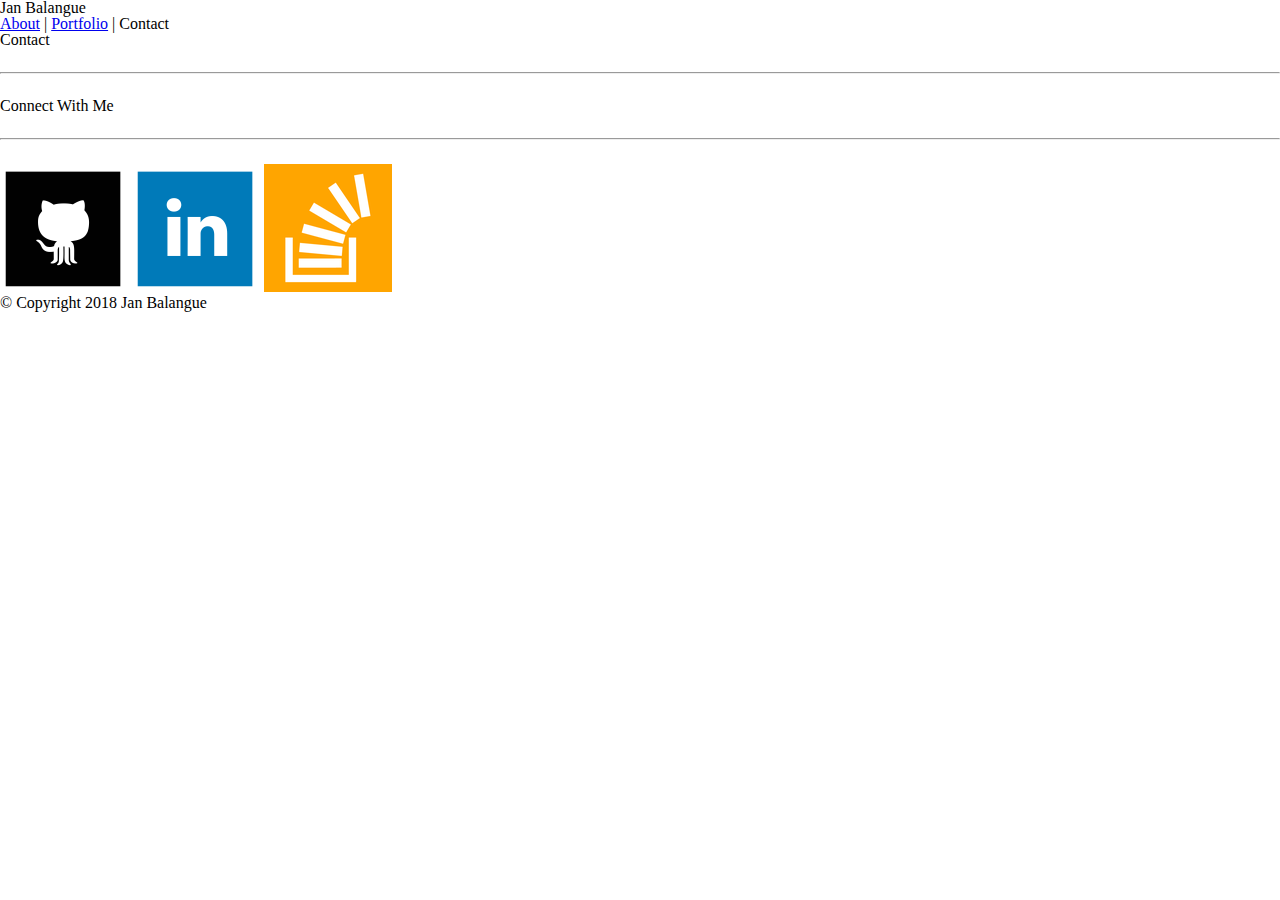
<file: contact.html>
<!DOCTYPE html>
<html lang="en">
<head>
    <meta charset="UTF-8">
    <title>Jan Balangue | Contact</title>
    <link rel="stylesheet" type="text/css" href="./assets/css/reset.css">
    <link rel="stylesheet" type="text/css" href="./assets/css/style.css">
</head>
<body>
    <div class="container">
        <header class="clear">
            <h1>Jan Balangue</h1>
            <nav>
                <a href="index.html">About</a> |
                <a href="portfolio.html">Portfolio</a> |
                <a>Contact</a>
            </nav>
        </header>
        <article>
            <h2>Contact</h2><br>
            <hr>
            <br>
        </article>
        <aside>
            <h3>Connect With Me</h3><br>
            <hr>
            <br>
            <a href="https://github.com/computeruser88" target="_blank"><img src="assets/images/github.png" class="social-media-link" alt="GitHub"></a>
            <a href="https://www.linkedin.com/in/jan-balangue-8b544b76" target="_blank"><img src="assets/images/linkedin.png" class="social-media-link" alt="LinkedIn"></a>
            <a href="https://stackoverflow.com/users/8139702/jan-balangue" target="_blank"><img src="assets/images/stackoverflow.png" class="social-media-link2" alt="StackOverflow"></a>
        </aside>
        <footer class="clear">&#xa9; Copyright 2018 Jan Balangue</footer>
    </div>
</body>
</html>
</file>
<file: assets/css/style.css>
.selfie {
    float: right;
    height: 224px;
    width: 224px;
    transition-duration: 0.4s;
}
.selfie:hover {
    transform: scale(1.1);
    box-shadow: 10px 10px 50px #ffffff;
}
.project-column {
    transition-duration: 0.4s;
}
.project-column:hover {
    transform: scale(1.01);
}

.footer-image {
    height: 64px;
    width: 64px;
    transition-duration: 0.4s;
}
.footer-image-2 {
    height: 57px;
    width: 57px;
    position: relative;
    bottom: 3px;
    left: 3px;  
    transition-duration: 0.4s;
}

.footer-image:hover, 
.footer-image-2:hover {
    transform: scale(1.1);
}

#main-link,
#resume-link,
#email-link,
#portfolio-link,
#portfolio-link-2 {
    transition-duration: 0.4s;
}

#main-link:hover,
#resume-link:hover,
#email-link:hover,
#portfolio-link:hover,
#portfolio-link-2:hover {
    transform: scale(1.1);
}
</file>
